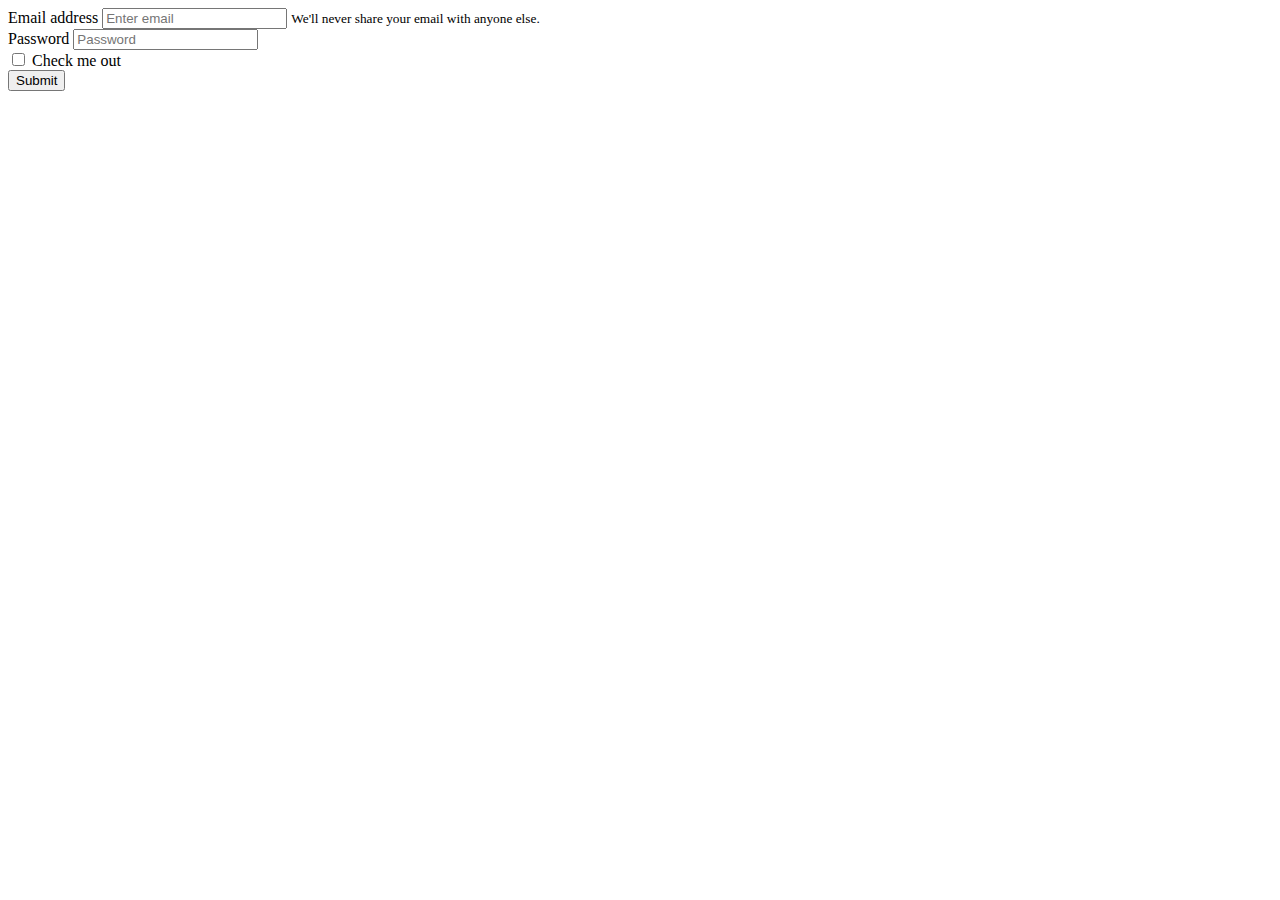
<file: src/main/resources/templates/login.html>
<!DOCTYPE html>
<html lang="en">
<head>
    <meta charset="UTF-8">
    <title>Title</title>
    <link rel="stylesheet" href="https://stackpath.bootstrapcdn.com/bootstrap/4.1.3/css/bootstrap.min.css" integrity="sha384-MCw98/SFnGE8fJT3GXwEOngsV7Zt27NXFoaoApmYm81iuXoPkFOJwJ8ERdknLPMO" crossorigin="anonymous">
</head>
<body>
<form method="POST">
    <div class="form-group">
        <label for="exampleInputEmail1">Email address</label>
        <input type="email" class="form-control" id="exampleInputEmail1" aria-describedby="emailHelp" placeholder="Enter email">
        <small id="emailHelp" class="form-text text-muted">We'll never share your email with anyone else.</small>
    </div>
    <div class="form-group">
        <label for="exampleInputPassword1">Password</label>
        <input type="password" class="form-control" id="exampleInputPassword1" placeholder="Password">
    </div>
    <div class="form-group form-check">
        <input type="checkbox" class="form-check-input" id="exampleCheck1">
        <label class="form-check-label" for="exampleCheck1">Check me out</label>
    </div>
    <button type="submit" class="btn btn-primary submit">Submit</button>
</form>



<script src="https://code.jquery.com/jquery-3.3.1.slim.min.js" integrity="sha384-q8i/X+965DzO0rT7abK41JStQIAqVgRVzpbzo5smXKp4YfRvH+8abtTE1Pi6jizo" crossorigin="anonymous"></script>
<script src="https://cdnjs.cloudflare.com/ajax/libs/popper.js/1.14.3/umd/popper.min.js" integrity="sha384-ZMP7rVo3mIykV+2+9J3UJ46jBk0WLaUAdn689aCwoqbBJiSnjAK/l8WvCWPIPm49" crossorigin="anonymous"></script>
<script src="https://stackpath.bootstrapcdn.com/bootstrap/4.1.3/js/bootstrap.min.js" integrity="sha384-ChfqqxuZUCnJSK3+MXmPNIyE6ZbWh2IMqE241rYiqJxyMiZ6OW/JmZQ5stwEULTy" crossorigin="anonymous"></script>
<script>
    $(".submit").click(function (event) {
        console.dir($.post);
        event.preventDefault();
        $.post("/login", {
            email: $("#exampleInputEmail1").val(),
            password: $("#exampleInputPassword1").val()
        });
    });
</script>
</body>
</html>
</file>
